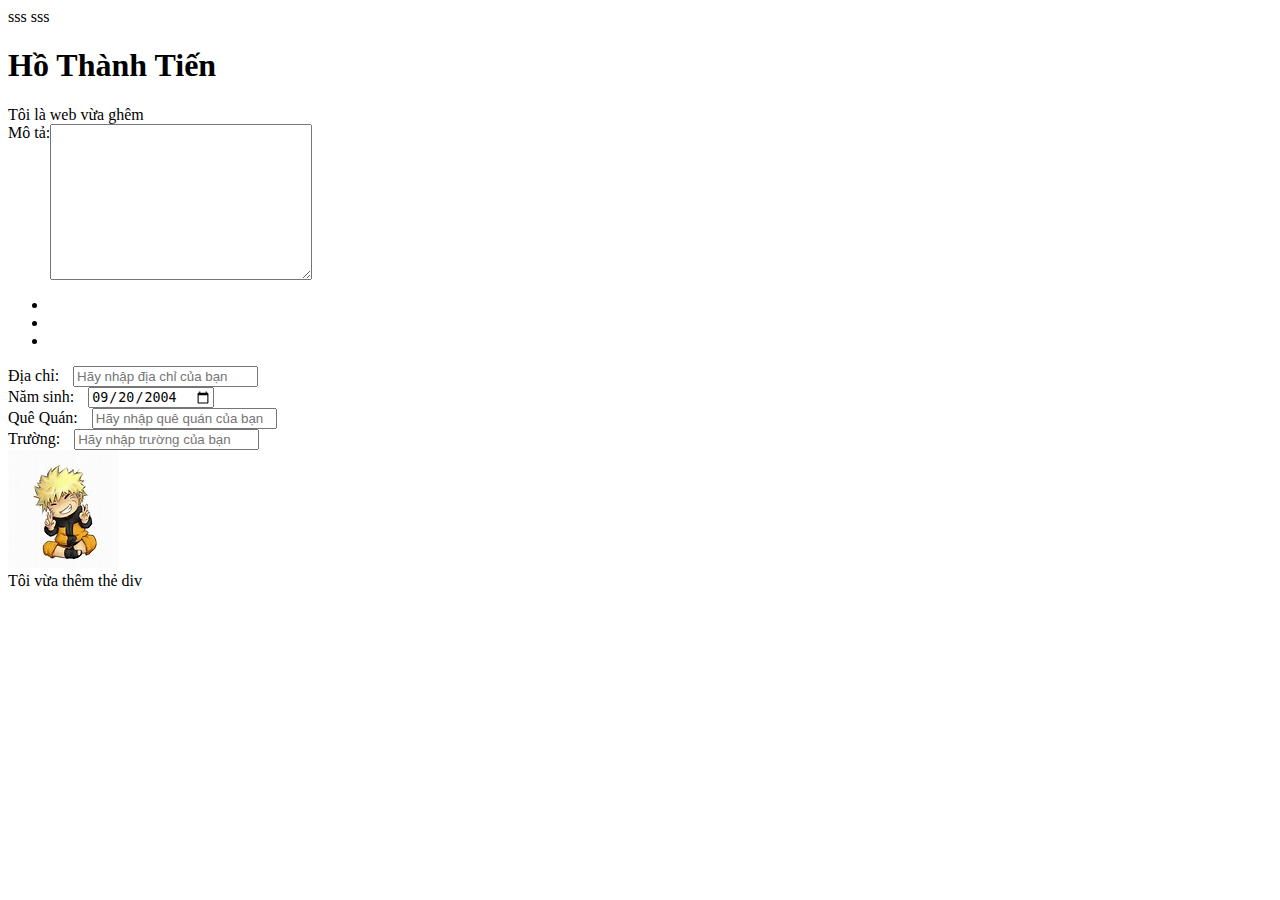
<file: Lec1/index.html>
<!DOCTYPE html>
<html lang="en">

<head>
    <meta charset="UTF-8">sss
    <meta name="viewport" content="width=device-width, initial-scale=1.0">
    <title>okok</title>
    <link rel="stylesheet" href="./style.css">
</head>
sss
<body>
    <h1>Hồ Thành Tiến</h1>
    <div>Tôi là web vừa ghêm</div>
    <div class="des">
        <label class="lableDes" for="">Mô tả: </label>
        <textarea name="" id="" cols="30" rows="10"></textarea>
    </div>
    <div>
        <ul>
            <li></li>
            <li></li>
            <li></li>
        </ul>
    </div>
    <div>
        <label for="Pos">Địa chỉ:</label>
        <input id="Pos" type="text" placeholder="Hãy nhập địa chỉ của bạn">
    </div>
    <div>
        <label for="">Năm sinh:</label>
        <input type="date" value="2004-09-20">
    </div>
    <div>
        <label for="">Quê Quán:</label>
        <input type="text" placeholder="Hãy nhập quê quán của bạn">
    </div>
    <div>
        <label for="">Trường:</label>
        <input type="text" placeholder="Hãy nhập trường của bạn">
    </div>
    <!-- <div>the block Se lay het chieu ngan</div>
    <span>inline block sẽ lấy độ dài đủ chữ</span> -->
    <img src="./add.jpg" alt="">
    <div>Tôi vừa thêm thẻ div</div>
</body>

</html>
</file>
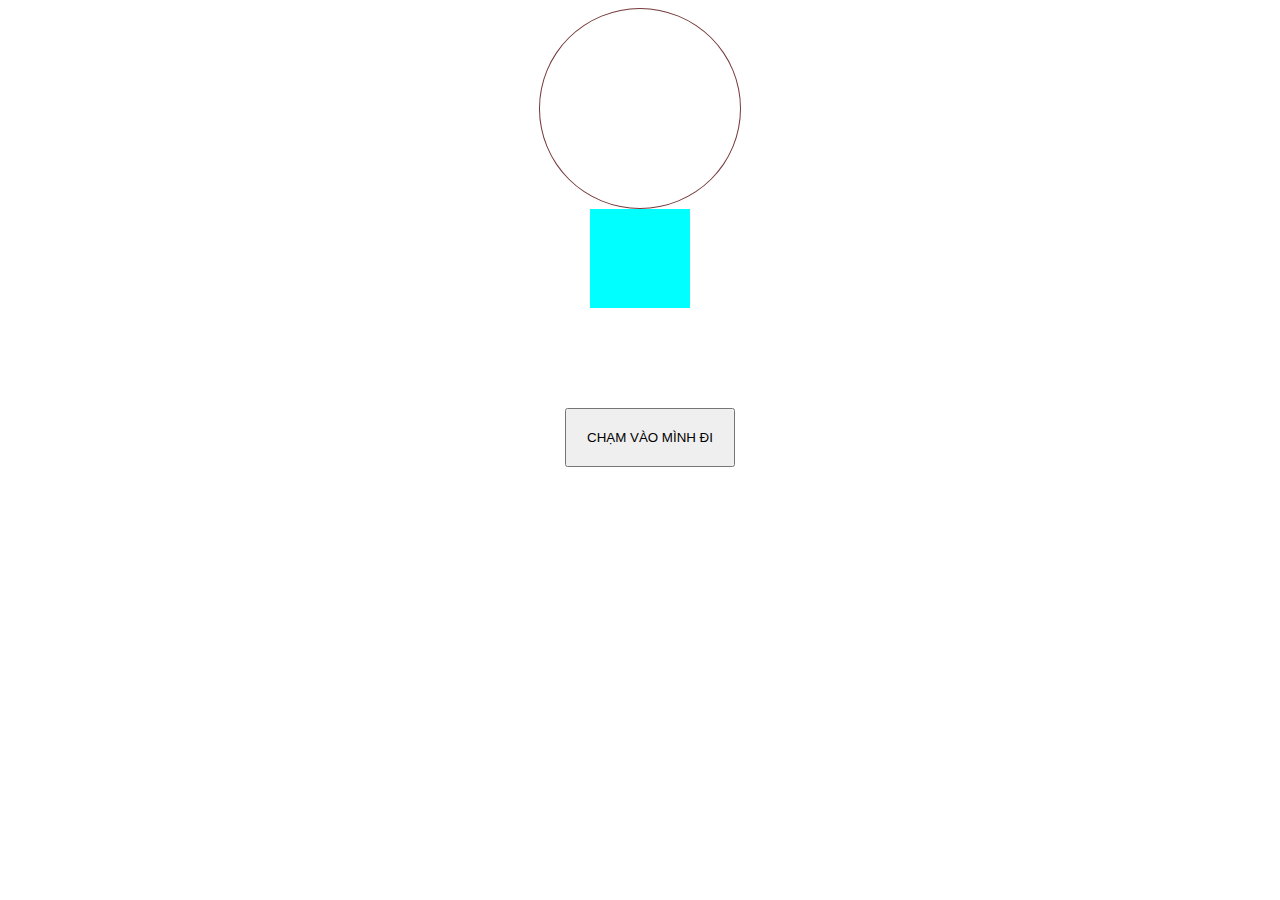
<file: LecJS/index.html>
<!DOCTYPE html>
<html lang="en">

<head>
    <meta charset="UTF-8">
    <meta name="viewport" content="width=device-width, initial-scale=1.0">
    <link rel="stylesheet" href="./style.css">
    <title>Document</title>
</head>

<body>
    <div class="container">
        <div class="den">
            <div class="a1"></div>
            <div class="a2"></div>
        </div>
        <button class="btnn">CHẠM VÀO MÌNH ĐI</button>
    </div>
</body>
<script src="./main.js"></script>

</html>
</file>
<file: Lec1/style.css>
.des {
    display: flex;
}

input {
    margin-left: 10px;
}
</file>
<file: LecJS/style.css>
.body {
    margin: 0;
    padding: 0;
}

.container {
    width: 100%;
    height: auto;
    display: flex;
    justify-content: center;
    flex-direction: column;
    align-items: center;
}

.den {
    width: 200px;
    height: 300px;
    display: flex;
    justify-content: center;
    /* background-color: black; */
    flex-direction: column;
    align-items: center;
}

.a1 {
    width: 100%;
    height: 200px;
    border-radius: 50%;
    border: #753838 1px solid;
}

.a2 {
    width: 50%;
    height: 100px;
    background-color: aqua;
}

button {
    margin-top: 100px;
    margin-left: 20px;
    padding: 20PX;
    width: 170px;
}
.startOn {
    background-color: blue
}
</file>
